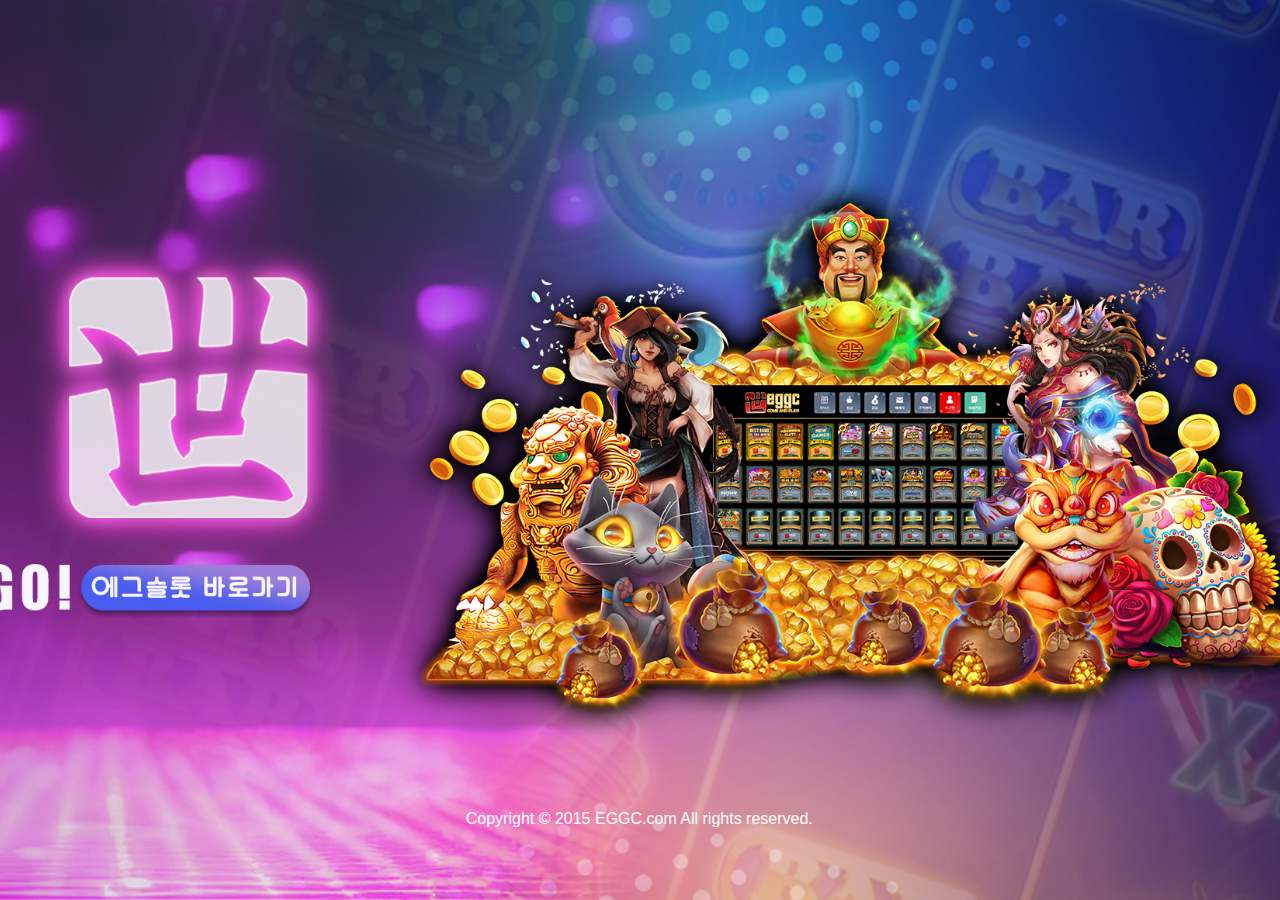
<file: EGGC/index.html>
<!DOCTYPE html>
<html lang="en">
  <head>
    <meta charset="UTF-8" />
    <meta http-equiv="X-UA-Compatible" content="IE=edge" />
    <meta name="viewport" content="width=device-width, initial-scale=1.0" />
    <link rel="shortcut icon" type ="image/png" href="favicon.ico">
    <link rel="stylesheet" href="./assets/css/index.css" />
    <link rel="stylesheet" href="./assets/css/animation.scss" />
   
    <title>EGGC 에그벳 라이브카지노 잭팟 슬롯 스포츠북</title>
   
  </head>
 
  <body>
    <!--- Web version-Start-->
    <main class="pc-model">
    <div class="container">
      <div class="spin-model"> <img src="assets/img/Spin_Mobile.png"> </div>
        <div class="spin-logo"> <img src="assets/img/Spin_Logo.png"> </div>
          </div>
            <a href="https://slotkorea.com/?aff=3802"target="_blank"class="button-big btn-b">
             <img src="./assets/img/pc-button.png"class="normal"/> </a> 
              <div class="footer-Title">Copyright © 2015 EGGC.com All rights reserved.</div>
                </main>  
    <!--- Web version-Start-->
  
       <section class="mb-model">
         <div class="mb-bg-container">
             <div class="header-mb"><img src="assets/img/Eggc_Logo.png"></div>
               <div class="spin-model_group"><img src="assets/img/Spin_Mobile2.png">   
           </div>
          <a href="https://slotkorea.com/?aff=3802" target="_blank" class="mb-button btn-a">
            <img src="./assets/img/mb-button.png"/>
          </a>
          <div class="footer-Title_mb">Copyright © 2015 EGGC.com All rights reserved.
          </div> 
      </div>  

  </section>
</body>
</html>
</file>
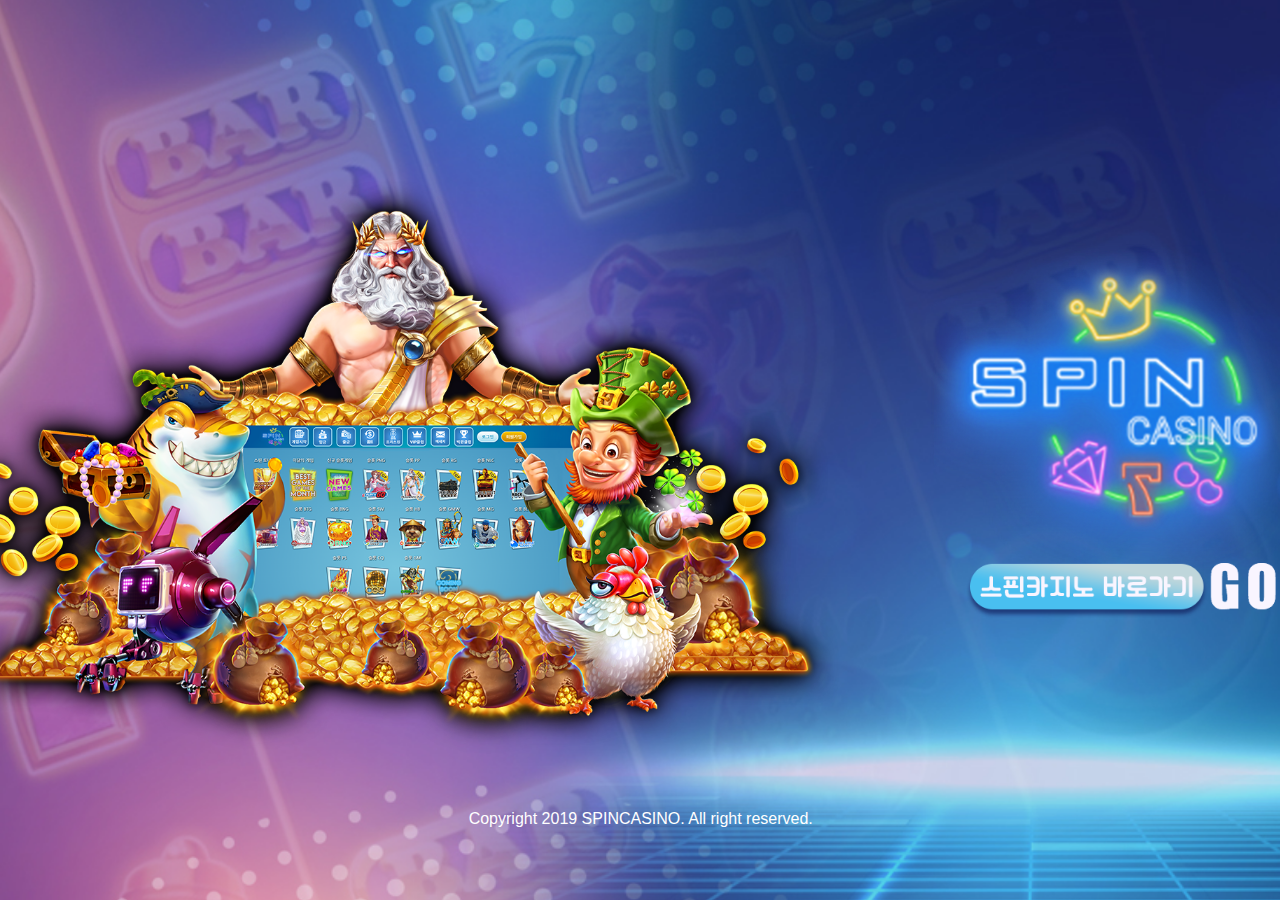
<file: SPIN/index.html>
<!DOCTYPE html>
<html lang="en">
  <head>
    <meta charset="UTF-8" />
    <meta http-equiv="X-UA-Compatible" content="IE=edge" />
    <meta name="viewport" content="width=device-width, initial-scale=1.0" />
    <link rel="shortcut icon" type ="image/png" href="favicon.ico">
    <link rel="stylesheet" href="./assets/css/index.css" />
    <link rel="stylesheet" href="./assets/css/animation.scss" />
   
    <title>【스핀카지노】카지노사이트|카지노사이트추천|온라인카지노|슬롯머신|슬롯머신사이트|슬롯사이트|슬롯게임</title>
   
  </head>
 
  <body>
    <!--- Web version-Start-->
    <main class="pc-model">
    <div class="container">
      <div class="spin-model"> <img src="assets/img/Spin_Mobile.png"> </div>
        <div class="spin-logo"> <img src="assets/img/Spin_Logo.png"> </div>
          </div>
            <a href="https://spin600.vip/?aff=3803"target="_blank"class="button-big btn-b">
             <img src="./assets/img/pc-button.png"class="normal"/> </a> 
              <div class="footer-Title">Copyright 2019 SPINCASINO. All right reserved.</div>
                </main>  
    <!--- Web version-Start-->
  
       <section class="mb-model">
         <div class="mb-bg-container">
           
             <div class="header-mb"><img src="assets/img/Spin_Logo-mb.png"></div>    
               <div class="spin-model_group"><img src="assets/img/Spin_Mobile2.png">
            
           </div>
          <a href="https://spin600.vip/?aff=3803" target="_blank" class="mb-button btn-a">
            <img src="./assets/img/mb-button.png"/>
          </a>
          <div class="footer-Title_mb">Copyright 2019 SPINCASINO. All right reserved.
          </div> 
       </div>
  </section>
</body>
</html>
</file>
<file: EGGC/assets/css/index.css>
html, body {
  width: auto
  !important; 
  overflow-x: 
  hidden!important
} 

body {
  background-color: #0d1057;
  margin: 0;
  width: 100vw;
  height: 100vh;
  display: flex;
  justify-content: center;
  overflow-x: hidden; 
 
}
main {
  /* 60.3125 */
  position: relative;
  background-image: url("../img/pc_bg_v.jpg");
  background-repeat: no-repeat, no-repeat;
  background-size:cover;
  background-position: center center;
  min-width: 1920px;
  min-height: 705px;
}
img {
  width: 100%;
}

a {
  display: block;
}

.pc-model .button-big {
  width: 14.27%;
}

.pc-model .button-small {

  width: 5.104%;
}

.pc-model .btn-b {
  width: 20%;
  position: absolute;
  left: 13%;
  top: 62.7%;
  z-index: 5;
  background-size: 100%;
  animation-name: zoominout;
  animation-duration:1.5s;
  animation-iteration-count:infinite;
  z-index: 5;
}

@-webkit-keyframes zoominout {
  0% {
    -webkit-transform: scale(2);
    -moz-transform: scale(2);
    -ms-transform: scale(2);
    -o-transform: scale(2);
    transform: scale(2);
  }
  20% {
    -webkit-transform: scale(1.05);
    -moz-transform: scale(1.05);
    -ms-transform: scale(1.05);
    -o-transform: scale(1.05);
    transform: scale(1.05);
  }
  30% {
    -webkit-transform: scale(1);
    -moz-transform: scale(1);
    -ms-transform: scale(1);
    -o-transform: scale(1);
    transform: scale(1);
  }
  35% {
    -webkit-transform: scale(1.05);
    -moz-transform: scale(1.05);
    -ms-transform: scale(1.05);
    -o-transform: scale(1.05);
    transform: scale(1.05);
  }
  100% {
    -webkit-transform: scale(1);
    -moz-transform: scale(1);
    -ms-transform: scale(1);
    -o-transform: scale(1);
    transform: scale(1);
  }
}
@keyframes zoominout {
  0% {
    -webkit-transform: scale(2);
    -moz-transform: scale(2);
    -ms-transform: scale(2);
    -o-transform: scale(2);
    transform: scale(1);

  }
  20% {
    -webkit-transform: scale(1.05);
    -moz-transform: scale(1.05);
    -ms-transform: scale(1.05);
    -o-transform: scale(1.05);
    transform: scale(1.05);
  }
  30% {
    -webkit-transform: scale(1);
    -moz-transform: scale(1);
    -ms-transform: scale(1);
    -o-transform: scale(1);
    transform: scale(1);
  }
  35% {
    -webkit-transform: scale(1.05);
    -moz-transform: scale(1.05);
    -ms-transform: scale(1.05);
    -o-transform: scale(1.05);
    transform: scale(1.05);
  }
  100% {
    -webkit-transform: scale(1);
    -moz-transform: scale(1);
    -ms-transform: scale(1);
    -o-transform: scale(1);
    transform: scale(1);
  }
}

.pc-model .btn-b:hover {
  transform: scale(1.05);
  filter: brightness(1.1);
  animation-name: zoominout;
  animation-duration:2s;
  animation-iteration-count:infinite;
}

.pc-model .btn-c {
  width: 12%;
  position: absolute;
 right: 33.35%;
  top: 64.7%;
  z-index: 5;
background-size: 100%;
animation-name: zoominout;
animation-duration:1.5s;
animation-iteration-count:infinite;
z-index: 5;
}

@-webkit-keyframes zoominout {
0% {
  -webkit-transform: scale(2);
  -moz-transform: scale(2);
  -ms-transform: scale(2);
  -o-transform: scale(2);
  transform: scale(2);
}
20% {
  -webkit-transform: scale(1.05);
  -moz-transform: scale(1.05);
  -ms-transform: scale(1.05);
  -o-transform: scale(1.05);
  transform: scale(1.05);
}
30% {
  -webkit-transform: scale(1);
  -moz-transform: scale(1);
  -ms-transform: scale(1);
  -o-transform: scale(1);
  transform: scale(1);
}
35% {
  -webkit-transform: scale(1.05);
  -moz-transform: scale(1.05);
  -ms-transform: scale(1.05);
  -o-transform: scale(1.05);
  transform: scale(1.05);
}
100% {
  -webkit-transform: scale(1);
  -moz-transform: scale(1);
  -ms-transform: scale(1);
  -o-transform: scale(1);
  transform: scale(1);
}
}
@keyframes zoominout {
0% {
  -webkit-transform: scale(2);
  -moz-transform: scale(2);
  -ms-transform: scale(2);
  -o-transform: scale(2);
  transform: scale(1);

}
20% {
  -webkit-transform: scale(1.05);
  -moz-transform: scale(1.05);
  -ms-transform: scale(1.05);
  -o-transform: scale(1.05);
  transform: scale(1.05);
}
30% {
  -webkit-transform: scale(1);
  -moz-transform: scale(1);
  -ms-transform: scale(1);
  -o-transform: scale(1);
  transform: scale(1);
}
35% {
  -webkit-transform: scale(1.05);
  -moz-transform: scale(1.05);
  -ms-transform: scale(1.05);
  -o-transform: scale(1.05);
  transform: scale(1.05);
}
100% {
  -webkit-transform: scale(1);
  -moz-transform: scale(1);
  -ms-transform: scale(1);
  -o-transform: scale(1);
  transform: scale(1);
}
}

.pc-model .btn-c:hover {
transform: scale(1.05);
filter: brightness(1.1);
animation-name: zoominout;
animation-duration:2s;
animation-iteration-count:infinite;
}

 .container {
  width: auto;
 
}

.spin-model {
  background-repeat: no-repeat;
  background-size: 100%;
  background-position: center center;
  position: absolute;
  left: 37%;
  top: 19%;
  z-index: 4;
  width: 52%;
  align-items: center;
}

.spin-logo {
  background-repeat: no-repeat;
  background-size: 100%;
  background-position: center center;
  position: absolute;
  left: 18%;
    top: 26%;
  z-index: 4;
  width: 17%;
  align-items: center;
}

.header-textbox {

  background-repeat: no-repeat;
  background-size: 100%;
  background-position: center center;
  position: absolute;
  left: 28%;
  top: 26%;
  z-index: 4;
  width: 45%;
  align-items: center;

}

.footer-Title {
  position:absolute;
  top: 90%;
  right: 41%;
  text-align:center;
  font-size:16px;
  color:white;
  font-family:arial; 
}
.footer {

    background-repeat: no-repeat;
    background-size: 100%;
    background-position: center center;
    position: absolute;
    right: 6px;
    top: 90%;
    z-index: 4;
    width: 99.2%;
  align-items: center;
}
.mb-model { 
  display: none;
}
.header_mb-textbox {
  width: 45%;
}
.header_mb-textbox .header-Title {
  position: absolute;
  top: 21.5%;
  text-align: center;
  font-size: 14px;
  color: white;
  font-family: arial;
  left: 0%;
  width: 100%;
  z-index: 6;
}
.mb-bg-container {
  position: relative;
  background-image: url("../img/mb_bg_v.jpg");
  background-repeat: no-repeat, no-repeat;
  background-size: contain;
  width: 100vw;
  height: calc(97vw * 2.31481);
  max-width: 1080px;
  overflow: hidden;
 }

 .spin-model_group{
background-repeat: no-repeat;
background-size: 100%;
background-position: center center;
position: absolute;
top: 26%;
z-index: 4;
width: 100%;
align-items: center;

 }

.mb-button {
  position: absolute;
  width: 80%;
    top: 100px;
    left: 9.8%; 
  background-size: 100%;
  animation-name: zoominout;
  animation-duration:1.5s;
  animation-iteration-count:infinite;
  z-index: 5;
}

@-webkit-keyframes zoominout {
  0% {
    -webkit-transform: scale(2);
    -moz-transform: scale(2);
    -ms-transform: scale(2);
    -o-transform: scale(2);
    transform: scale(2);
  }
  20% {
    -webkit-transform: scale(1.05);
    -moz-transform: scale(1.05);
    -ms-transform: scale(1.05);
    -o-transform: scale(1.05);
    transform: scale(1.05);
  }
  30% {
    -webkit-transform: scale(1);
    -moz-transform: scale(1);
    -ms-transform: scale(1);
    -o-transform: scale(1);
    transform: scale(1);
  }
  35% {
    -webkit-transform: scale(1.05);
    -moz-transform: scale(1.05);
    -ms-transform: scale(1.05);
    -o-transform: scale(1.05);
    transform: scale(1.05);
  }
  100% {
    -webkit-transform: scale(1);
    -moz-transform: scale(1);
    -ms-transform: scale(1);
    -o-transform: scale(1);
    transform: scale(1);
  }
}
@keyframes zoominout {
  0% {
    -webkit-transform: scale(2);
    -moz-transform: scale(2);
    -ms-transform: scale(2);
    -o-transform: scale(2);
    transform: scale(1);

  }
  20% {
    -webkit-transform: scale(1.05);
    -moz-transform: scale(1.05);
    -ms-transform: scale(1.05);
    -o-transform: scale(1.05);
    transform: scale(1.05);
  }
  30% {
    -webkit-transform: scale(1);
    -moz-transform: scale(1);
    -ms-transform: scale(1);
    -o-transform: scale(1);
    transform: scale(1);
  }
  35% {
    -webkit-transform: scale(1.05);
    -moz-transform: scale(1.05);
    -ms-transform: scale(1.05);
    -o-transform: scale(1.05);
    transform: scale(1.05);
  }
  100% {
    -webkit-transform: scale(1);
    -moz-transform: scale(1);
    -ms-transform: scale(1);
    -o-transform: scale(1);
    transform: scale(1);
  }
}

.mb-button :hover {
  transform: scale(1.05);
  filter: brightness(1.1);
  animation-name: zoominout;
  animation-duration:2s;
  animation-iteration-count:infinite;
}
.btn-a {
  top: 62.8%;
}
.btn-b {
  top: 83.8%;
}

/* RWD */
@media (max-width: 1080px) {
  body {
    overflow: auto;
  }
  .pc-model {
    display: none;
  }
  .mb-model {
    display: block;
  }
}

.container {
  width: auto;
 
}

.header-mb {

  background-repeat: no-repeat;
  background-size: 100%;
  background-position: center center;
  position: absolute;
  left: 25%;
    top: 4%;
    z-index: 4;
    width: 50%;
  align-items: center;

}


.footer-Title_mb {
  position:absolute;
  left: -1%;
  top: 86%;
  width: 100%;
  text-align:center;
  font-size:16px;
  padding-bottom: 10%;
  padding-top: 5%;
  color:white;
  font-family:arial;
}
</file>
<file: SPIN/assets/css/index.css>
html, body {
  width: auto
  !important; 
  overflow-x: 
  hidden!important
} 

body {
  background-color: #0d1057;
  margin: 0;
  width: 100vw;
  height: 100vh;
  display: flex;
  justify-content: center;
  overflow-x: hidden; 
 
}
main {
  /* 60.3125 */
  position: relative;
  background-image: url("../img/pc_bg_v.jpg");
  background-repeat: no-repeat, no-repeat;
  background-size:cover;
  background-position: center center;
  min-width: 1920px;
  min-height: 705px;
}
img {
  width: 100%;
}

a {
  display: block;
}

.pc-model .button-big {
  width: 14.27%;
}

.pc-model .button-small {

  width: 5.104%;
}

.pc-model .btn-b {
  width: 20%;
  position: absolute;
  left: 67%;
  top: 62.5%;
  background-size: 100%;
  animation-name: zoominout;
  animation-duration:1.5s;
  animation-iteration-count:infinite;
  z-index: 5;
}

@-webkit-keyframes zoominout {
  0% {
    -webkit-transform: scale(2);
    -moz-transform: scale(2);
    -ms-transform: scale(2);
    -o-transform: scale(2);
    transform: scale(2);
  }
  20% {
    -webkit-transform: scale(1.05);
    -moz-transform: scale(1.05);
    -ms-transform: scale(1.05);
    -o-transform: scale(1.05);
    transform: scale(1.05);
  }
  30% {
    -webkit-transform: scale(1);
    -moz-transform: scale(1);
    -ms-transform: scale(1);
    -o-transform: scale(1);
    transform: scale(1);
  }
  35% {
    -webkit-transform: scale(1.05);
    -moz-transform: scale(1.05);
    -ms-transform: scale(1.05);
    -o-transform: scale(1.05);
    transform: scale(1.05);
  }
  100% {
    -webkit-transform: scale(1);
    -moz-transform: scale(1);
    -ms-transform: scale(1);
    -o-transform: scale(1);
    transform: scale(1);
  }
}
@keyframes zoominout {
  0% {
    -webkit-transform: scale(2);
    -moz-transform: scale(2);
    -ms-transform: scale(2);
    -o-transform: scale(2);
    transform: scale(1);

  }
  20% {
    -webkit-transform: scale(1.05);
    -moz-transform: scale(1.05);
    -ms-transform: scale(1.05);
    -o-transform: scale(1.05);
    transform: scale(1.05);
  }
  30% {
    -webkit-transform: scale(1);
    -moz-transform: scale(1);
    -ms-transform: scale(1);
    -o-transform: scale(1);
    transform: scale(1);
  }
  35% {
    -webkit-transform: scale(1.05);
    -moz-transform: scale(1.05);
    -ms-transform: scale(1.05);
    -o-transform: scale(1.05);
    transform: scale(1.05);
  }
  100% {
    -webkit-transform: scale(1);
    -moz-transform: scale(1);
    -ms-transform: scale(1);
    -o-transform: scale(1);
    transform: scale(1);
  }
}

.pc-model .btn-b:hover {
  transform: scale(1.05);
  filter: brightness(1.1);
  animation-name: zoominout;
  animation-duration:2s;
  animation-iteration-count:infinite;
}

.pc-model .btn-c {
  width: 12%;
  position: absolute;
 right: 33.35%;
  top: 64.7%;
  z-index: 5;
background-size: 100%;
animation-name: zoominout;
animation-duration:1.5s;
animation-iteration-count:infinite;
z-index: 5;
}

@-webkit-keyframes zoominout {
0% {
  -webkit-transform: scale(2);
  -moz-transform: scale(2);
  -ms-transform: scale(2);
  -o-transform: scale(2);
  transform: scale(2);
}
20% {
  -webkit-transform: scale(1.05);
  -moz-transform: scale(1.05);
  -ms-transform: scale(1.05);
  -o-transform: scale(1.05);
  transform: scale(1.05);
}
30% {
  -webkit-transform: scale(1);
  -moz-transform: scale(1);
  -ms-transform: scale(1);
  -o-transform: scale(1);
  transform: scale(1);
}
35% {
  -webkit-transform: scale(1.05);
  -moz-transform: scale(1.05);
  -ms-transform: scale(1.05);
  -o-transform: scale(1.05);
  transform: scale(1.05);
}
100% {
  -webkit-transform: scale(1);
  -moz-transform: scale(1);
  -ms-transform: scale(1);
  -o-transform: scale(1);
  transform: scale(1);
}
}
@keyframes zoominout {
0% {
  -webkit-transform: scale(2);
  -moz-transform: scale(2);
  -ms-transform: scale(2);
  -o-transform: scale(2);
  transform: scale(1);

}
20% {
  -webkit-transform: scale(1.05);
  -moz-transform: scale(1.05);
  -ms-transform: scale(1.05);
  -o-transform: scale(1.05);
  transform: scale(1.05);
}
30% {
  -webkit-transform: scale(1);
  -moz-transform: scale(1);
  -ms-transform: scale(1);
  -o-transform: scale(1);
  transform: scale(1);
}
35% {
  -webkit-transform: scale(1.05);
  -moz-transform: scale(1.05);
  -ms-transform: scale(1.05);
  -o-transform: scale(1.05);
  transform: scale(1.05);
}
100% {
  -webkit-transform: scale(1);
  -moz-transform: scale(1);
  -ms-transform: scale(1);
  -o-transform: scale(1);
  transform: scale(1);
}
}

.pc-model .btn-c:hover {
transform: scale(1.05);
filter: brightness(1.1);
animation-name: zoominout;
animation-duration:2s;
animation-iteration-count:infinite;
}

 .container {
  width: auto;
 
}

.spin-model {
  background-repeat: no-repeat;
  background-size: 100%;
  background-position: center center;
  position: absolute;
  left: 13.4%;
  top: 20%;
  z-index: 4;
  width: 47%;
  align-items: center;
}

.spin-logo {
  background-repeat: no-repeat;
  background-size: 100%;
  background-position: center center;
  position: absolute;
  left: 65.1%;
    top: 27.1%;
    z-index: 4;
    width: 18.9%;
  align-items: center;
}

.header-textbox {

  background-repeat: no-repeat;
  background-size: 100%;
  background-position: center center;
  position: absolute;
  left: 28%;
  top: 26%;
  z-index: 4;
  width: 45%;
  align-items: center;

}

.footer-Title {
  position:absolute;
  top: 90%;
  right: 41%;
  text-align:center;
  font-size:16px;
  color:white;
  font-family:arial; 
}
.footer {

    background-repeat: no-repeat;
    background-size: 100%;
    background-position: center center;
    position: absolute;
    right: 6px;
    top: 90%;
    z-index: 4;
    width: 99.2%;
  align-items: center;
}
.mb-model { 
  display: none;
}
.header_mb-textbox {
  width: 45%;
}
.header_mb-textbox .header-Title {
  position: absolute;
  top: 21.5%;
  text-align: center;
  font-size: 14px;
  color: white;
  font-family: arial;
  left: 0%;
  width: 100%;
  z-index: 6;
}
.mb-bg-container {
  position: relative;
  background-image: url("../img/mb_bg_v.jpg");
  background-repeat: no-repeat, no-repeat;
  background-size: contain;
  width: 100vw;
  height: calc(97vw * 2.31481);
  max-width: 1080px;
  overflow: hidden;
 }

 .spin-model_group{
  background-repeat: no-repeat;
  background-size: 100%;
  background-position: center center;
  position: absolute;
  top: 26.5%;
  z-index: 4;
  width: 100%;
  align-items: center;
  
   }
  
.mb-button {
  position: absolute;
  width: 80%;
    top: 100px;
    left: 9.8%; 
  background-size: 100%;
  animation-name: zoominout;
  animation-duration:1.5s;
  animation-iteration-count:infinite;
  z-index: 5;
}

@-webkit-keyframes zoominout {
  0% {
    -webkit-transform: scale(2);
    -moz-transform: scale(2);
    -ms-transform: scale(2);
    -o-transform: scale(2);
    transform: scale(2);
  }
  20% {
    -webkit-transform: scale(1.05);
    -moz-transform: scale(1.05);
    -ms-transform: scale(1.05);
    -o-transform: scale(1.05);
    transform: scale(1.05);
  }
  30% {
    -webkit-transform: scale(1);
    -moz-transform: scale(1);
    -ms-transform: scale(1);
    -o-transform: scale(1);
    transform: scale(1);
  }
  35% {
    -webkit-transform: scale(1.05);
    -moz-transform: scale(1.05);
    -ms-transform: scale(1.05);
    -o-transform: scale(1.05);
    transform: scale(1.05);
  }
  100% {
    -webkit-transform: scale(1);
    -moz-transform: scale(1);
    -ms-transform: scale(1);
    -o-transform: scale(1);
    transform: scale(1);
  }
}
@keyframes zoominout {
  0% {
    -webkit-transform: scale(2);
    -moz-transform: scale(2);
    -ms-transform: scale(2);
    -o-transform: scale(2);
    transform: scale(1);

  }
  20% {
    -webkit-transform: scale(1.05);
    -moz-transform: scale(1.05);
    -ms-transform: scale(1.05);
    -o-transform: scale(1.05);
    transform: scale(1.05);
  }
  30% {
    -webkit-transform: scale(1);
    -moz-transform: scale(1);
    -ms-transform: scale(1);
    -o-transform: scale(1);
    transform: scale(1);
  }
  35% {
    -webkit-transform: scale(1.05);
    -moz-transform: scale(1.05);
    -ms-transform: scale(1.05);
    -o-transform: scale(1.05);
    transform: scale(1.05);
  }
  100% {
    -webkit-transform: scale(1);
    -moz-transform: scale(1);
    -ms-transform: scale(1);
    -o-transform: scale(1);
    transform: scale(1);
  }
}

.mb-button :hover {
  transform: scale(1.05);
  filter: brightness(1.1);
  animation-name: zoominout;
  animation-duration:2s;
  animation-iteration-count:infinite;
}
.btn-a {
  top: 68.8%;
}
.btn-b {
  top: 83.8%;
}

/* RWD */
@media (max-width: 1080px) {
  body {
    overflow: auto;
  }
  .pc-model {
    display: none;
  }
  .mb-model {
    display: block;
  }
}

.container {
  width: auto;
 
}

.header-mb {

  background-repeat: no-repeat;
  background-size: 100%;
  background-position: center center;
  position: absolute;
  left: 16%;
    top: 3%;
    z-index: 4;
    width: 61%;
  align-items: center;

}

.footer-Title_mb {
  position:absolute;
  left: -1%;
  top: 89%;
  width: 100%;
  text-align:center;
  font-size:15px;
  padding-bottom: 10%;
  padding-top: 5%;
  color:white;
  font-family:arial;
}
</file>
